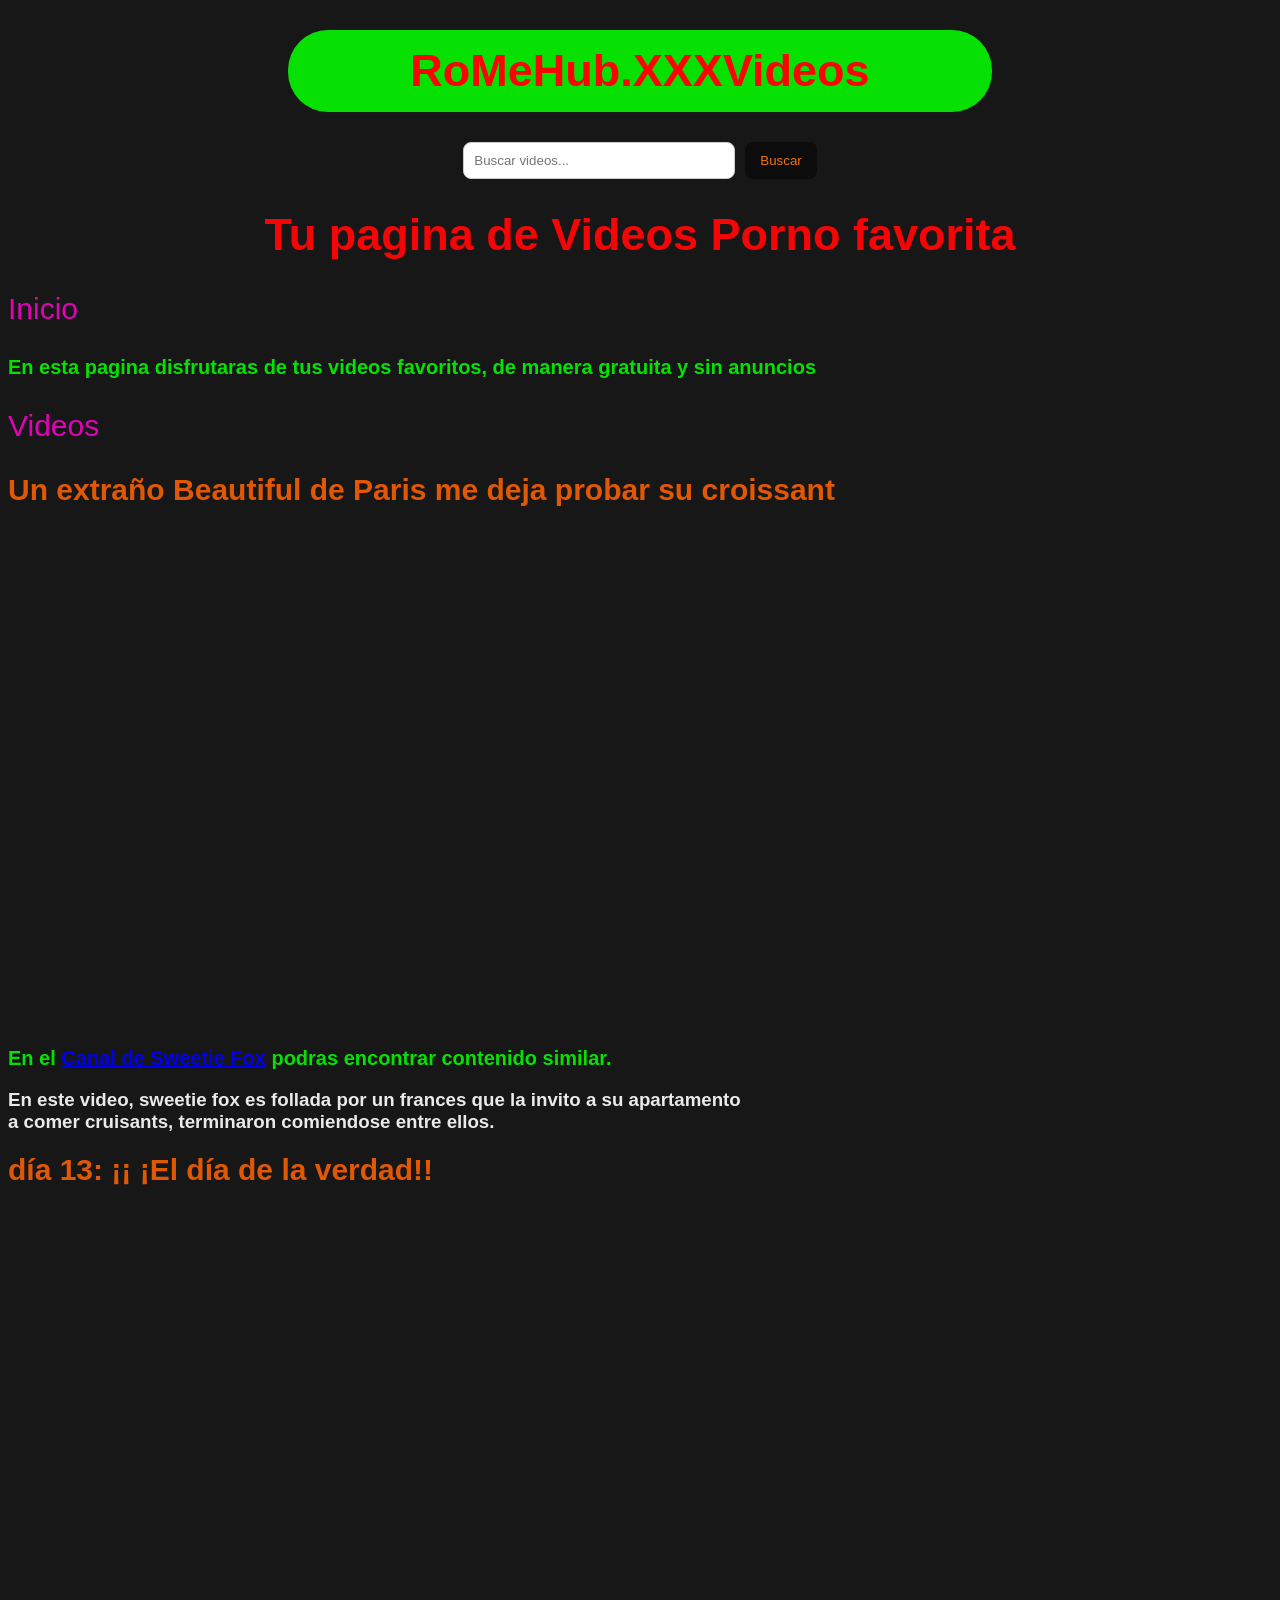
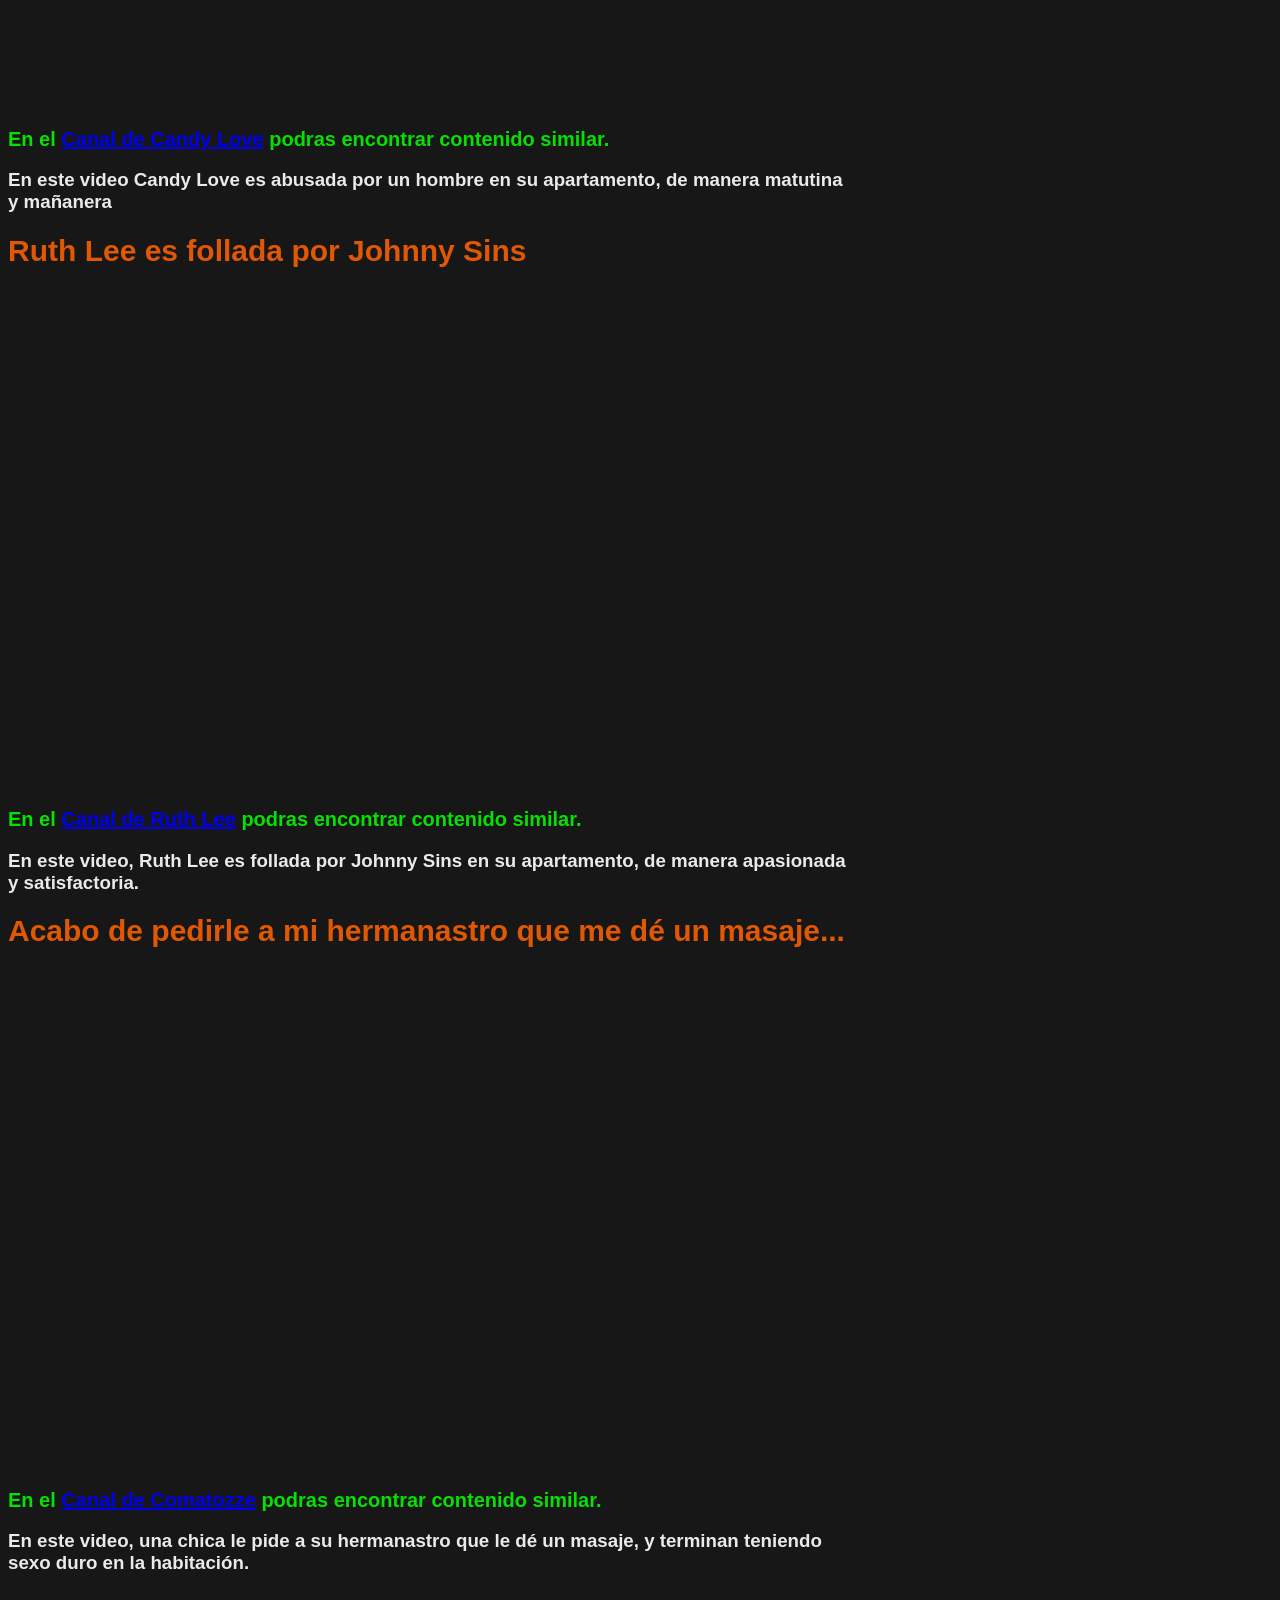
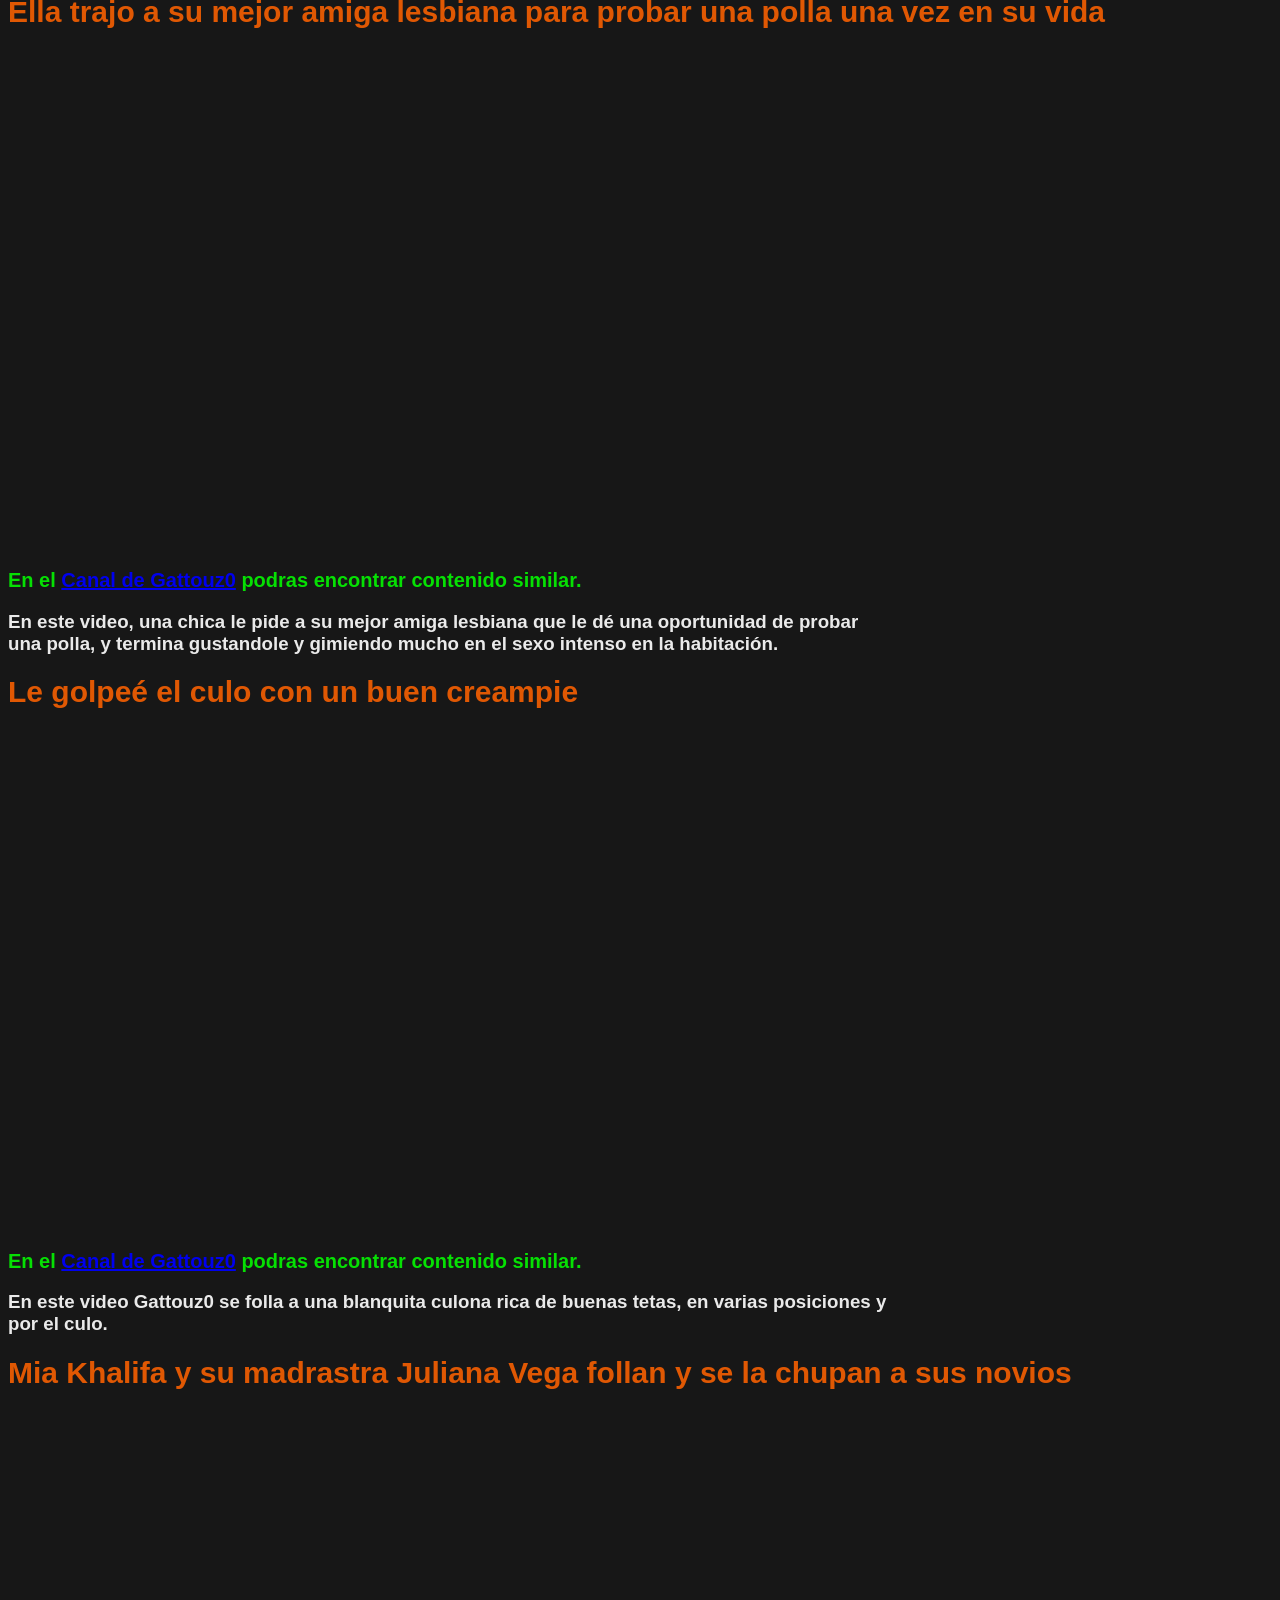
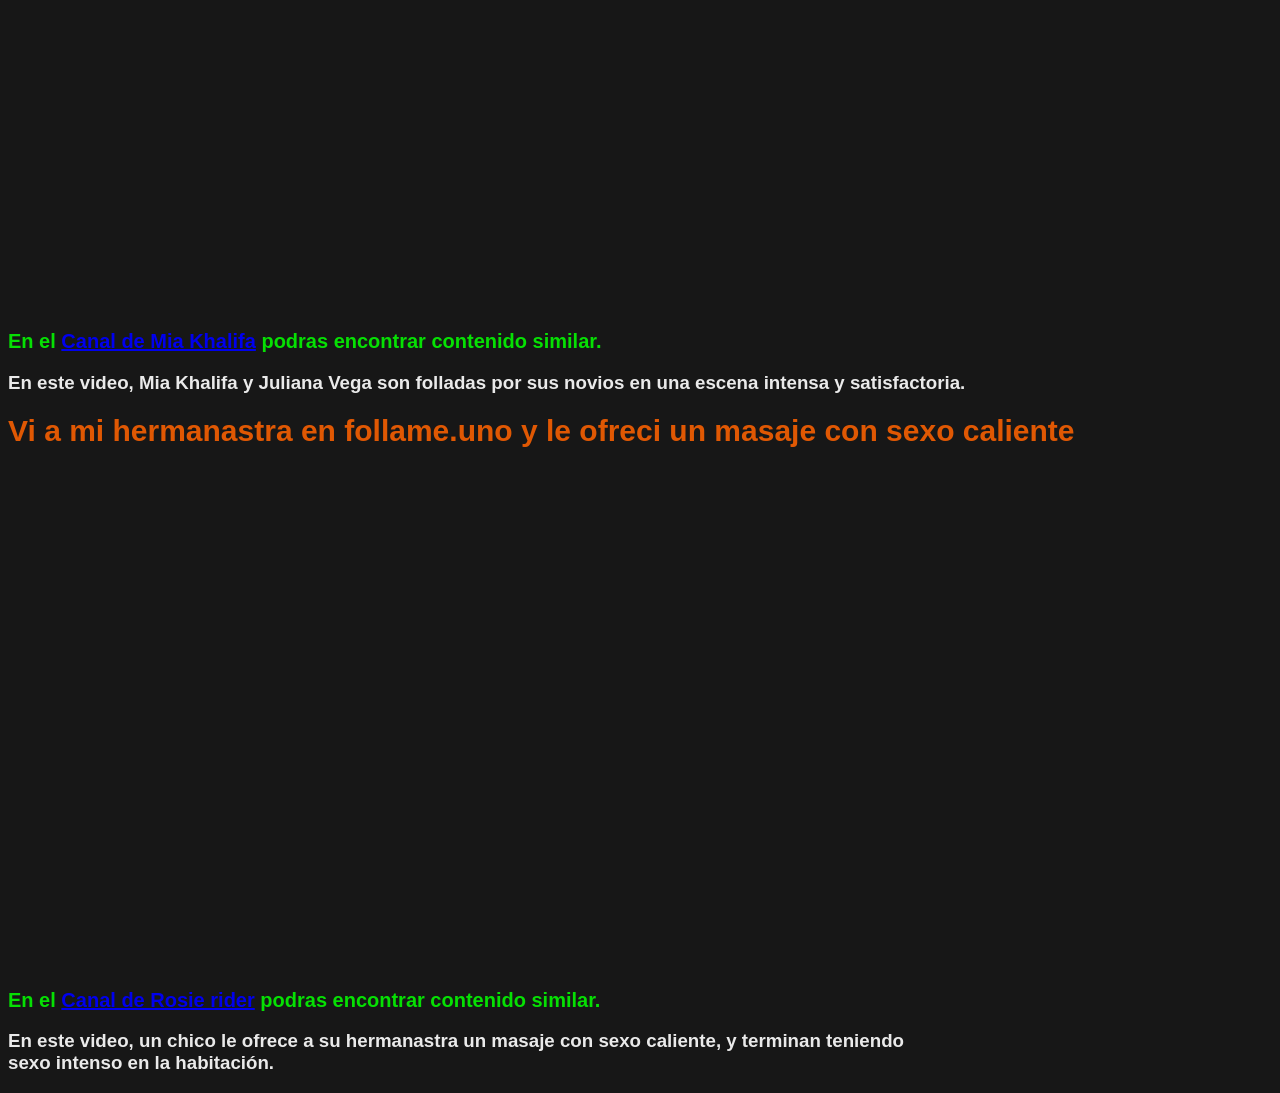
<file: index.html>
<!DOCTYPE html>
<html lang="es">
<head>
    <meta charset="UTF-8">
    <meta name="viewport" content="width=device-width, initial-scale=1.0">
    <title>RoMeHub.xxxVideos</title>
   
    <h1 class="RoMeHub">RoMeHub.XXXVideos</h1>
    
<div class="busqueda">
    <input type="text" id="buscar" placeholder="Buscar videos...">
    <button onclick="buscarVideo()">Buscar</button>
</div>
<style>
    .RoMeHub {
   font-family:Verdana, Geneva, Tahoma, sans-serif;
   color:rgba(255, 2, 2, 0.997);
   text-align:center;
   font-size:45px;
   font-weight:bold;
   background-color:rgba(4, 255, 0, 0.867);
   padding: 15px;
   margin-left: 280px;
   margin-right: 280px;
   border-radius: 40px;
}       

.PaginaFav {
   font-family:Verdana, Geneva, Tahoma, sans-serif;
   color:rgb(245, 5, 5);
   text-align:center;
   font-size:45px;
   font-weight:bold;
}

body {
    background-color:rgba(0, 0, 0, 0.911);
    color:rgba(255, 255, 255, 0.911);
    text-align: left;
    font-family:Verdana, Geneva, Tahoma, sans-serif;
} 

h2 {
        font-family:Verdana, Geneva, Tahoma, sans-serif; 
        color:rgba(4, 255, 0, 0.867);
        font-size: 20px;
        font-weight: 15px;
}

h1{
    font-family:Verdana, Geneva, Tahoma, sans-serif; 
    color:rgba(255, 98, 0, 0.867);
    font-size: 30px;
    font-weight: 15px;
}

iframe {
    width: 888px;
    height: 500px;
}

.busqueda {
    display: flex;
    justify-content: center;
    gap: 10px;
    margin: 20px;
}

.busqueda input {
    padding: 10px;
    width: 250px;
    border: 1px solid #ccc;
    border-radius: 8px;
}

.busqueda button {
    padding: 10px 15px;
    background-color: #0c0c0c;
    color: rgb(244, 114, 8);
    border: none;
    border-radius: 8px;
    cursor: pointer;
}
p{ 
    font-family:Verdana, Geneva, Tahoma, sans-serif; 
    color:rgba(255, 0, 204, 0.867);
    font-size: 30px;
    font-weight: 15px;
}


</style>
<script>
function buscarVideo() {
    let texto = document.getElementById("buscar").value;
    if (texto.trim() !== "") {
        window.find(texto);
    }
}
</script>

</head>
<body>
<h1 class="PaginaFav">Tu pagina de Videos Porno favorita</h1>
<p>Inicio</p>
<h2>En esta pagina disfrutaras de tus videos favoritos, de manera gratuita y sin anuncios</h2>
<p>Videos</p>
<h1>Un extraño Beautiful de Paris me deja probar su croissant </h1>
<iframe src="https://www.pornhub.com/embed/64d6e71e75f61" frameborder="0" width="560" height="315" scrolling="no" allowfullscreen></iframe>
<h2>En el <a href="https://es.pornhub.com/model/sweetie-fox">Canal de Sweetie Fox</a> podras encontrar contenido similar. </h2>
<h3>En este video, sweetie fox es follada por un frances que la invito a su apartamento <br> a comer cruisants, terminaron comiendose entre ellos.</h3>
<h1>día 13: ¡¡ ¡El día de la verdad!!</h1>
<iframe src="https://www.pornhub.com/embed/ph6370d4eddd113" frameborder="0" width="560" height="315" scrolling="no" allowfullscreen></iframe>
<h2>En el <a href="https://es.pornhub.com/model/candy-love">Canal de Candy Love</a> podras encontrar contenido similar. </h2>
<h3>En este video Candy Love es abusada por un hombre en su apartamento, de manera matutina <br> y mañanera</h3>
<h1>Ruth Lee es follada por Johnny Sins</h1>
<iframe src="https://www.pornhub.com/embed/65d4f45f175f3" frameborder="0" width="560" height="315" scrolling="no" allowfullscreen></iframe>
<h2>En el <a href="https://es.pornhub.com/model/ruth-lee">Canal de Ruth Lee</a> podras encontrar contenido similar. </h2>
<h3>En este video, Ruth Lee es follada por Johnny Sins en su apartamento, de manera apasionada <br> y satisfactoria.</h3>
<h1>Acabo de pedirle a mi hermanastro que me dé un masaje... </h1>
<iframe src="https://www.pornhub.com/embed/68569e24d762e" frameborder="0" width="560" height="315" scrolling="no" allowfullscreen></iframe>
<h2>En el <a href="https://es.pornhub.com/model/comatozze">Canal de Comatozze</a> podras encontrar contenido similar. </h2>
<h3>En este video, una chica le pide a su hermanastro que le dé un masaje, y terminan teniendo <br> sexo duro en la habitación.</h3>
<h1>Ella trajo a su mejor amiga lesbiana para probar una polla una vez en su vida</h1>
<iframe src="https://www.pornhub.com/embed/662763839de11" frameborder="0" width="560" height="315" scrolling="no" allowfullscreen></iframe>
<h2>En el <a href="https://es.pornhub.com/model/Gattouz0">Canal de Gattouz0</a> podras encontrar contenido similar. </h2>
<h3>En este video, una chica le pide a su mejor amiga lesbiana que le dé una oportunidad de probar <br> una polla, y termina gustandole y gimiendo mucho en el sexo intenso en la habitación.</h3>
<h1>Le golpeé el culo con un buen creampie</h1>
<iframe src="https://www.pornhub.com/embed/678a1fa78b807" frameborder="0" width="560" height="315" scrolling="no" allowfullscreen></iframe>
<h2>En el <a href="https://es.pornhub.com/model/Gattouz0">Canal de Gattouz0</a> podras encontrar contenido similar. </h2>
<h3>En este video Gattouz0 se folla a una blanquita culona rica de buenas tetas, en varias posiciones y <br> por el culo.</h3>
<h1>Mia Khalifa y su madrastra Juliana Vega follan y se la chupan a sus novios</h1>
<iframe src="https://www.pornhub.com/embed/978090839" frameborder="0" width="560" height="315" scrolling="no" allowfullscreen></iframe>
<h2>En el <a href="https://es.pornhub.com/model/mia-khalifa">Canal de Mia Khalifa</a> podras encontrar contenido similar. </h2>
<h3>En este video, Mia Khalifa y Juliana Vega son folladas por sus novios en una escena intensa y satisfactoria.</h3>
<h1>Vi a mi hermanastra en follame.uno y le ofreci un masaje con sexo caliente </h1>
<iframe src="https://www.pornhub.com/embed/671bc51f0011e" frameborder="0" width="560" height="315" scrolling="no" allowfullscreen></iframe>
<h2>En el <a href="https://es.pornhub.com/model/Rosie rider">Canal de Rosie rider</a> podras encontrar contenido similar. </h2>
<h3>En este video, un chico le ofrece a su hermanastra un masaje con sexo caliente, y terminan teniendo <br> sexo intenso en la habitación.</h3>

</body>
</file>
